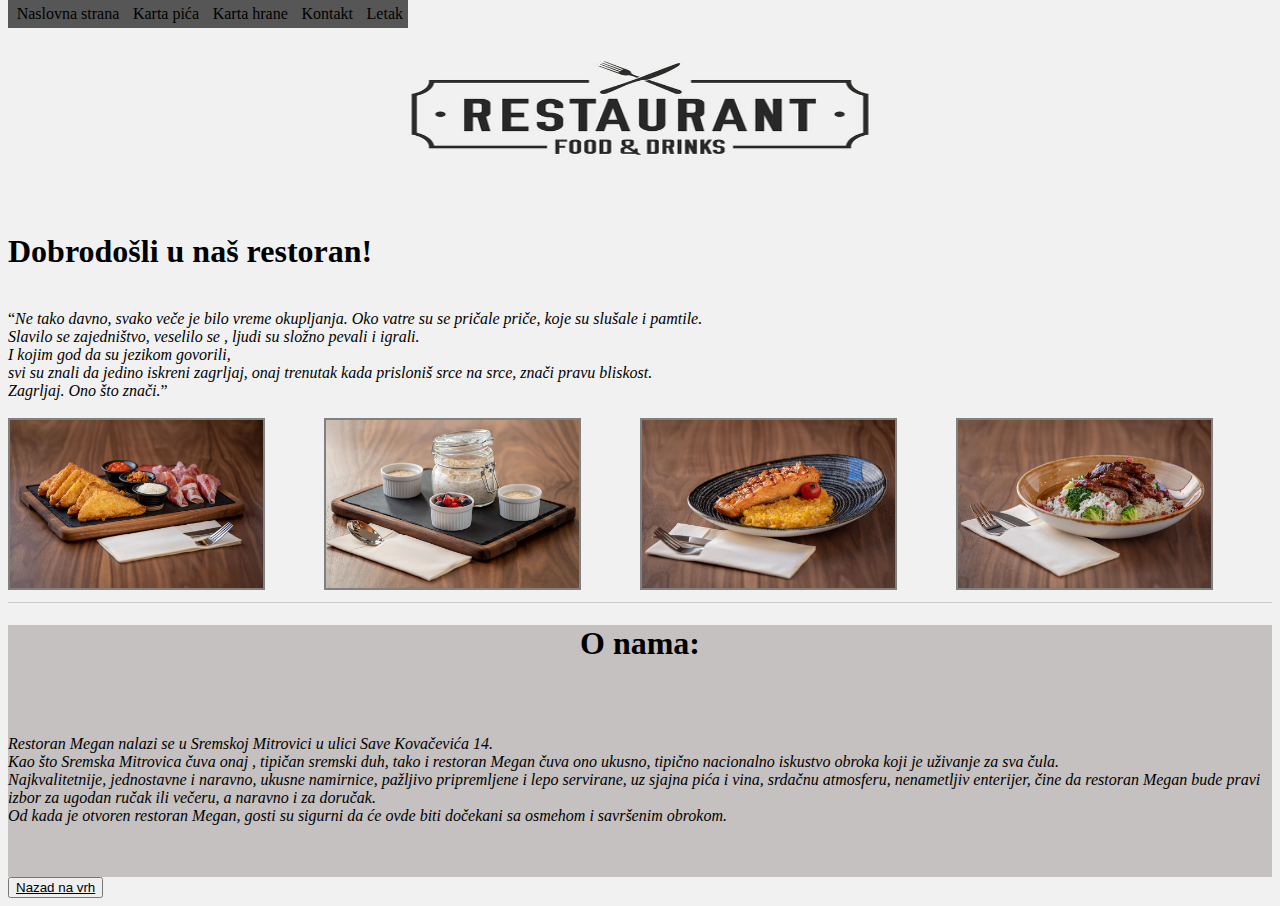
<file: index.html>
<!DOCTYPE html>
<html lang="en">
<head>
    <meta charset="UTF-8">
    <meta http-equiv="X-UA-Compatible" content="IE=edge">
    <meta name="viewport" content="width=device-width, initial-scale=1.0">
    <title>Restoran Megan2021</title>
    <link rel="stylesheet" type="text/css" href="css/index.css">
    <link rel="icon" href="img/logo1.jpg">
</head>
<body>
    <center>
    <div class="header-div">
        <ul class="menu">
            <li class="menu-item"><a href="index.html" style="font-family: Baskerville Old Face;">Naslovna strana</a></li>
            <li class="menu-item"><a href="drinks.html" style="font-family: Baskerville Old Face;">Karta pića</a></li>
            <li class="menu-item"><a href="menu.html" style="font-family: Baskerville Old Face;">Karta hrane</a></li>
            <li class="menu-item"><a href="contakt.html" style="font-family: Baskerville Old Face;">Kontakt</a></li>
            <li class="menu-item"><a href="letak.html" style="font-family: Baskerville Old Face;">Letak</a></li>
        </ul>
        </div>
      </center>
    <header>
        <center><img src="img/logo1.jpg" alt="logo" width="50%" height="200px"></center>
    </header>
    <div class="text">
    <h1 style="font-family: Baskerville Old Face;">Dobrodošli u naš restoran!</b></h1>
    <br>
    <q><i>Ne tako davno, svako veče je bilo vreme okupljanja. Oko vatre su se 
        pričale priče, koje su slušale i pamtile. <br>Slavilo se zajedništvo, veselilo se
        , ljudi su složno pevali i igrali.<br> I kojim god da su jezikom govorili,<br> svi su 
        znali da jedino iskreni zagrljaj, onaj trenutak kada prisloniš srce na srce, 
        znači pravu bliskost. <br>Zagrljaj. Ono što znači.</i></q><br><br>
        </div>
        
        <div class="row"  >
        <div class="columns" >
            <img src="img/slika1.jpg" width="80%"  onmouseover="bigImg(this)" onmouseout="normalImg(this)" style="border: 2px solid grey;"   />
            
          </div>
          <div class="columns" >
            <img src="img/slika2.jpg" width="80%" onmouseover="bigImg(this)" onmouseout="normalImg(this)"  style="border: 2px solid grey;" />
            
          </div>
          <div class="columns" >
            <img src="img/slika3.jpg" width="80%" onmouseover="bigImg(this)" onmouseout="normalImg(this)"  style="border: 2px solid grey;"/>
          </div>
          <div class="columns" >
            <img src="img/slika5.jpg" width="80%" onmouseover="bigImg(this)" onmouseout="normalImg(this)"  style="border: 2px solid grey;" />
          </div>
        </div>
        <hr>
        <div class="onama">
    <center><h1 style="font-family: Baskerville Old Face;"><b></b>O nama:</b></h1></center> <br><br>
    <p><i>Restoran Megan nalazi se u Sremskoj Mitrovici u ulici Save Kovačevića 14.<br> Kao što Sremska Mitrovica čuva onaj , tipičan sremski duh, tako i restoran Megan čuva ono ukusno, tipično nacionalno iskustvo obroka koji je uživanje za sva čula.
     <br> Najkvalitetnije, jednostavne i naravno, ukusne namirnice, pažljivo pripremljene i lepo servirane, uz sjajna pića i vina, srdačnu atmosferu, nenametljiv enterijer, čine da restoran Megan bude pravi izbor za ugodan ručak ili večeru, a naravno i za doručak.
     <br> Od kada je otvoren restoran Megan, gosti su sigurni da će ovde biti dočekani sa osmehom i savršenim obrokom.</i></p><br><br>
        </div>
        <button id="myBtn"><a href="#top" style="color:black">Nazad na vrh</a></button>
    <script src="js/index.js"></script>

       </body> 
       
    </html>
</file>
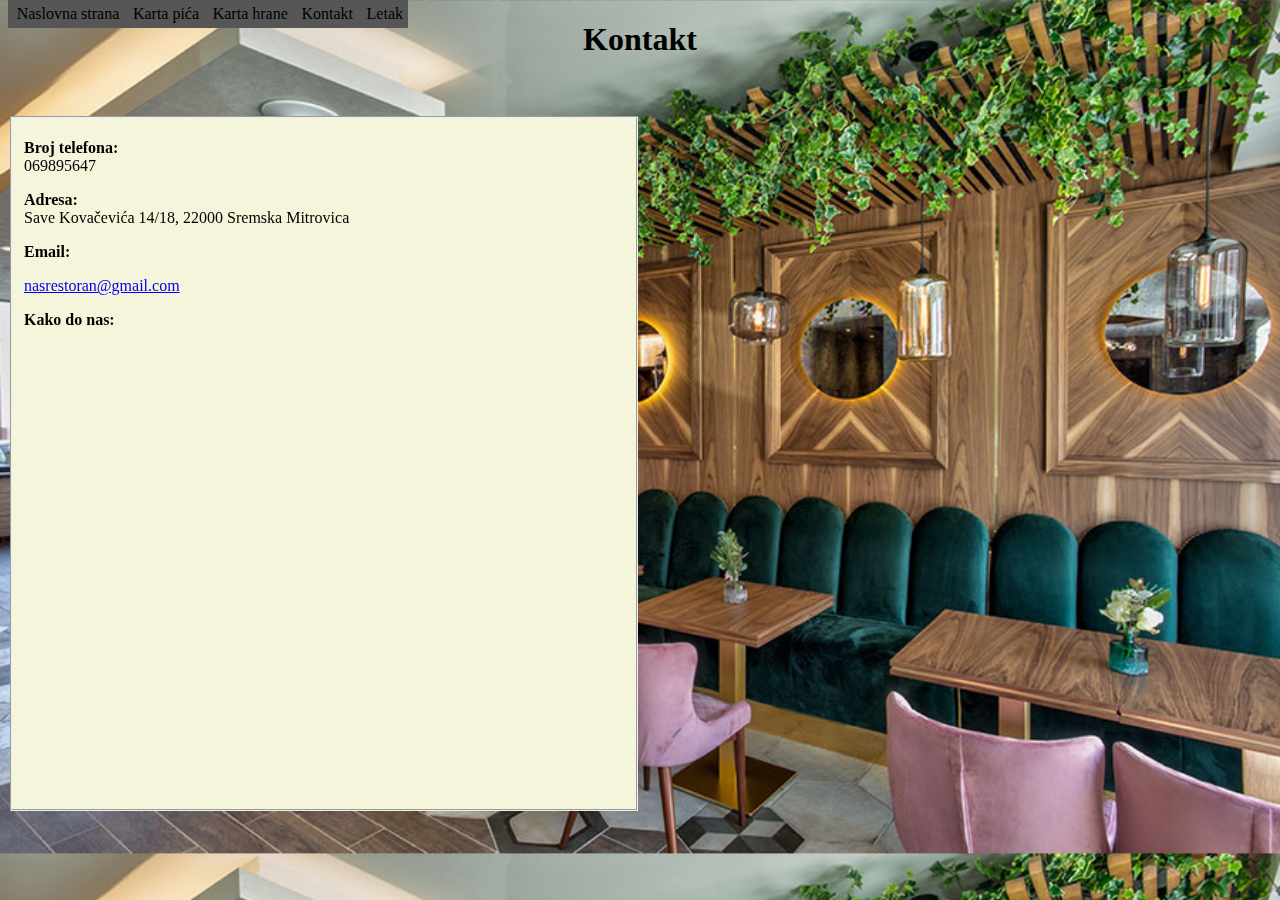
<file: contakt.html>
<!DOCTYPE html>
<html lang="en">
<head>
    <meta charset="UTF-8">
    <meta http-equiv="X-UA-Compatible" content="IE=edge">
    <meta name="viewport" content="width=device-width, initial-scale=1.0">
    <link rel="stylesheet" href="css/contakt.css">
    <link rel="icon" href="img/logo1.jpg">
    <title>Kontakt</title>
</head>
<body style=" background-image: url(img/slika8.jpg);">
    
    <center>
        <div class="header-div">
            <ul class="menu">
                <li class="menu-item"><a href="index.html" style="font-family: Baskerville Old Face;">Naslovna strana</a></li>
                <li class="menu-item"><a href="drinks.html" style="font-family: Baskerville Old Face;">Karta pića</a></li>
                <li class="menu-item"><a href="menu.html" style="font-family: Baskerville Old Face;">Karta hrane</a></li>
                <li class="menu-item"><a href="contakt.html" style="font-family: Baskerville Old Face;">Kontakt</a></li>
                <li class="menu-item"><a href="letak.html" style="font-family: Baskerville Old Face;">Letak</a></li>
            </ul>
        </div>
            <h1 style="font-family: Baskerville Old Face;">Kontakt</h1><br><br>
        </center>
    
    <div class="mapa">
      
    </div>

    <div class="podataks">    
        <fieldset class="okvir">     
        <p style="font-family: Baskerville Old Face;"><b>Broj telefona:</b><br> 069895647</p> 
        <p style="font-family: Baskerville Old Face;"><b> Adresa:</b><br> Save Kovačevića 14/18, 22000 Sremska Mitrovica</p>
        <p><b>Email:</b></p>
        <a href="mailto:nasrestoran@gmail.com">nasrestoran@gmail.com</a> 
        <br>
        <p style="font-family: Baskerville Old Face;"><b>Kako do nas:</b></p>
        <iframe src="https://www.google.com/maps/embed?pb=!1m18!1m12!1m3!1d2822.4293553097227!2d19.60665841497093!3d44.97558837393477!2m3!1f0!2f0!3f0!3m2!1i1024!2i768!4f13.1!3m3!1m2!1s0x475ba4dec0a883c5%3A0xf36433c3ffbd5e29!2z0KHQsNCy0LUg0JrQvtCy0LDRh9C10LLQuNGb0LAgMTQsINCh0YDQtdC80YHQutCwINCc0LjRgtGA0L7QstC40YbQsCAyMjAwMA!5e0!3m2!1ssr!2srs!4v1666295437908!5m2!1ssr!2srs" width="600" height="450" style="border:0;" allowfullscreen="" loading="lazy" referrerpolicy="no-referrer-when-downgrade"></iframe>    </fieldset>
    </div>

</body>
</html>
</file>
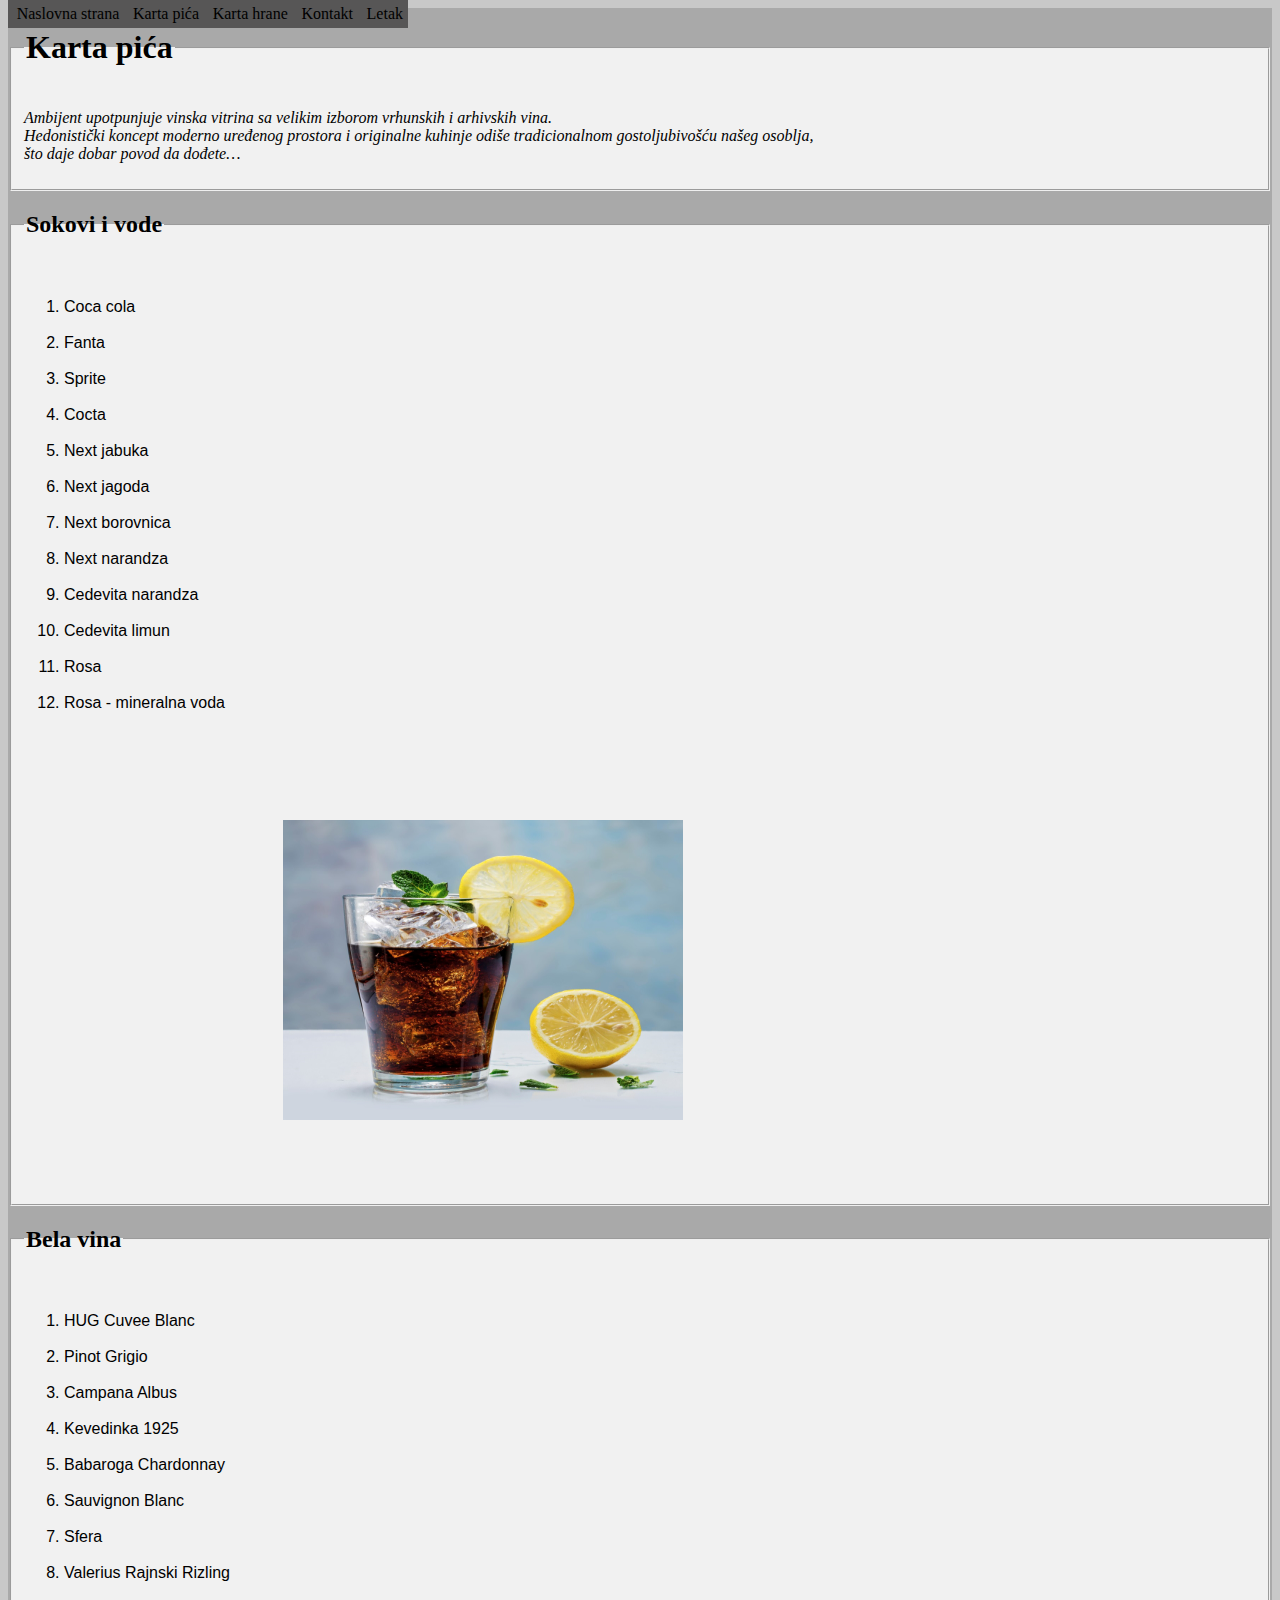
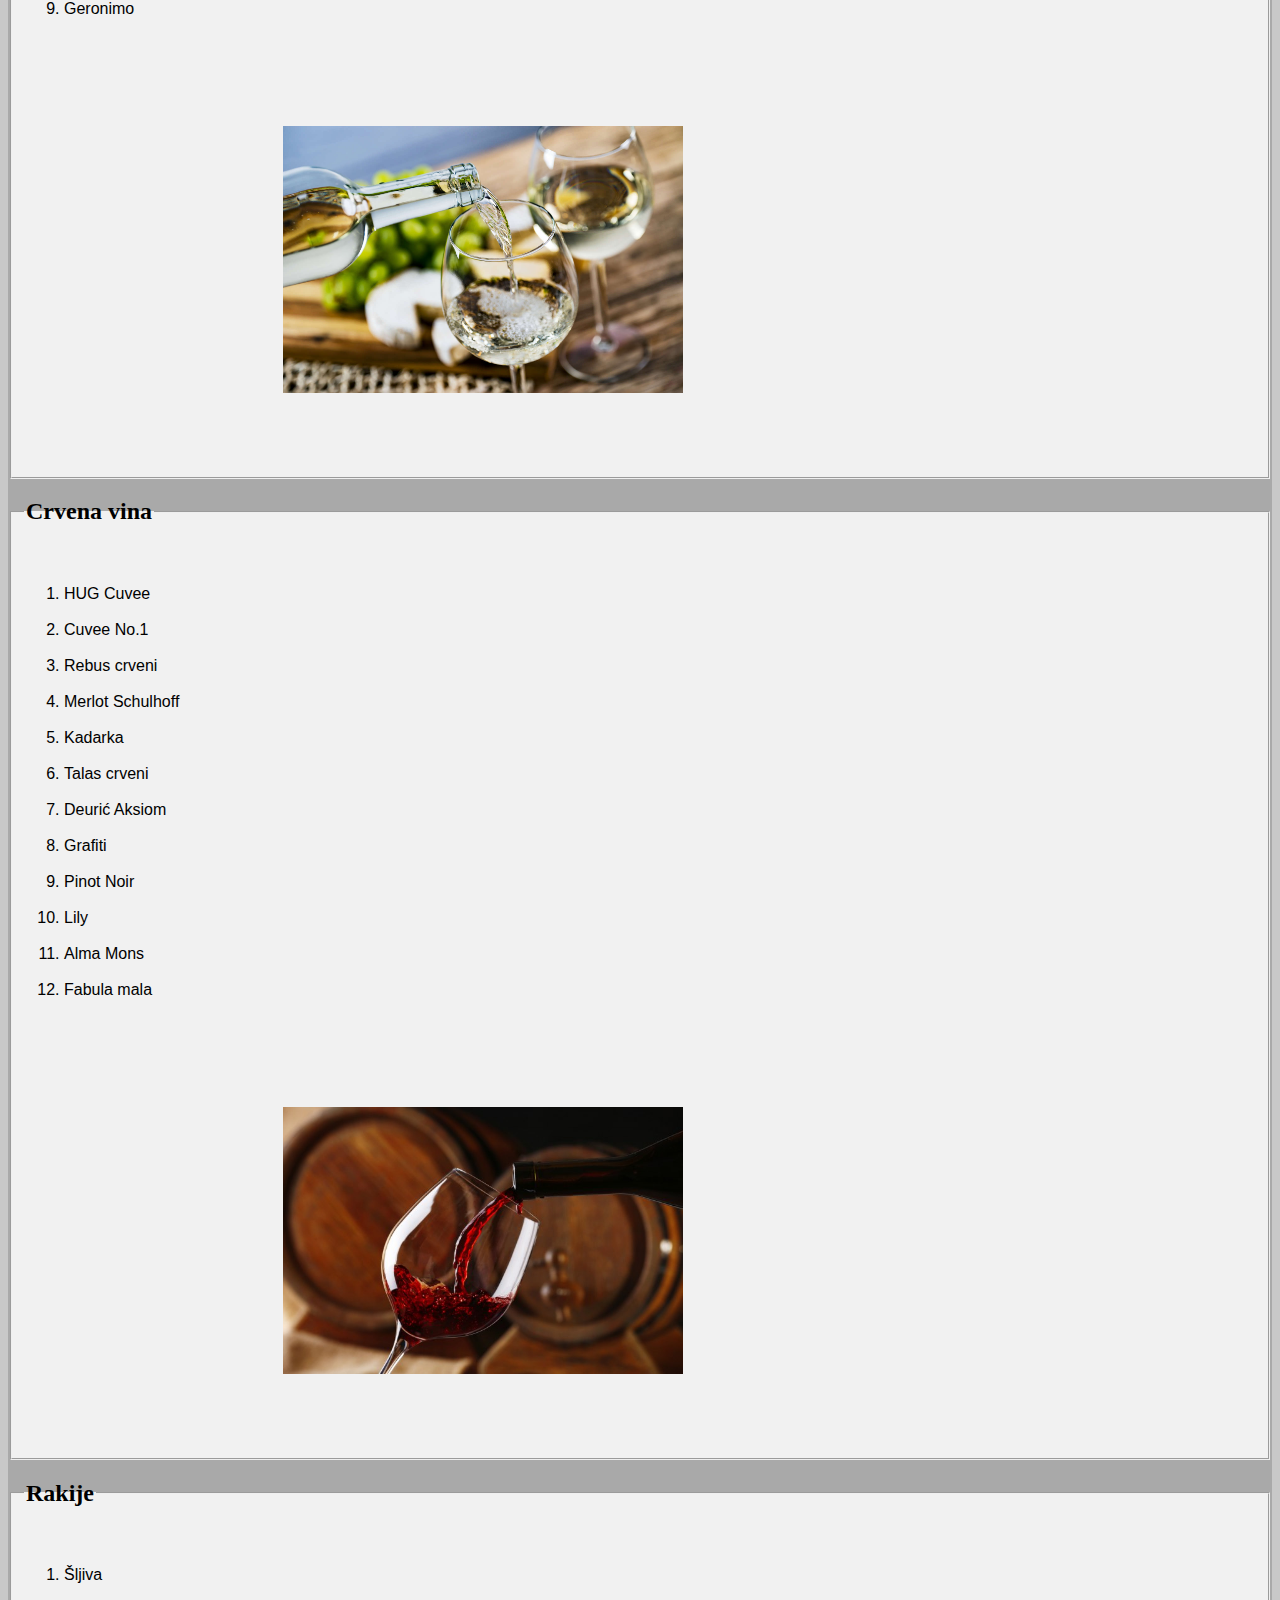
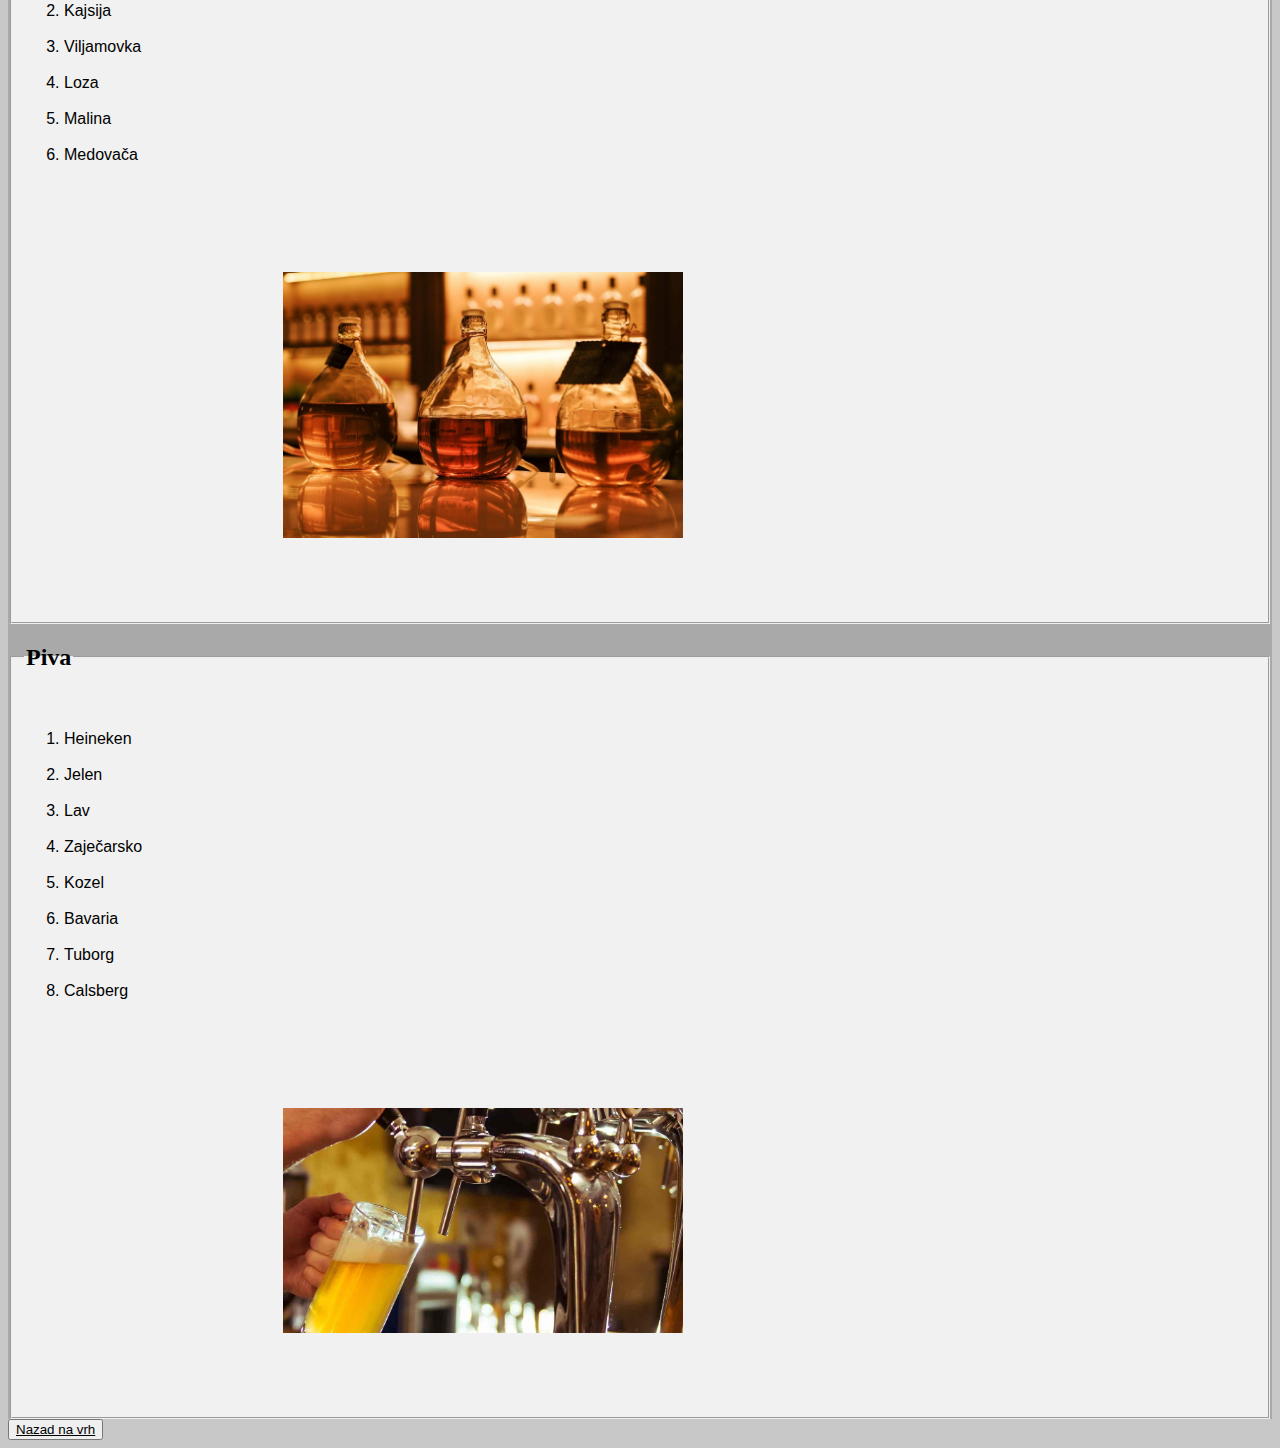
<file: drinks.html>
<!DOCTYPE html>
<html lang="en">
<head>
    <meta charset="UTF-8">
    <meta http-equiv="X-UA-Compatible" content="IE=edge">
    <meta name="viewport" content="width=device-width, initial-scale=1.0">
    <link rel="stylesheet" href="css/drinks.css">
    <link rel="icon" href="img/logo1.jpg">
    <title>Karta pića</title>
</head>
<body>
    <center>
      <div class="header-div">
        <ul class="menu">
            <li class="menu-item"><a href="index.html" style="font-family: Baskerville Old Face;">Naslovna strana</a></li>
            <li class="menu-item"><a href="drinks.html" style="font-family: Baskerville Old Face;">Karta pića</a></li>
            <li class="menu-item"><a href="menu.html" style="font-family: Baskerville Old Face;">Karta hrane</a></li>
            <li class="menu-item"><a href="contakt.html" style="font-family: Baskerville Old Face;">Kontakt</a></li>
            <li class="menu-item"><a href="letak.html" style="font-family: Baskerville Old Face;">Letak</a></li>
        </ul>
        </div>
        </center>

        <div class="fields">
    <fieldset class="fscolor">
    <legend><h1 style="font-family: Baskerville Old Face;">Karta pića</h1></legend>
    <p style="font-family: Baskerville Old Face;"><i>Ambijent upotpunjuje vinska vitrina sa velikim izborom vrhunskih i arhivskih vina.<br>
       Hedonistički koncept moderno uređenog prostora i originalne kuhinje odiše tradicionalnom
        gostoljubivošću našeg osoblja,<br>što daje dobar povod da dođete…
    </i></p>
  </fieldset>
</div>

<div class="fields">
  <fieldset class="fscolor">
    <legend><h2 style="font-family: Baskerville Old Face;">Sokovi i vode</h2></legend>
    <ol style="float: left; min-width: 500px;"> 
        <br> <li>Coca cola</li><br>
         <li>Fanta</li><br>
         <li>Sprite</li><br>
         <li>Cocta</li><br>
         <li>Next jabuka</li><br>
         <li>Next jagoda</li><br>
         <li>Next borovnica</li><br>
         <li>Next narandza</li><br>
         <li>Cedevita narandza</li><br>
         <li>Cedevita limun</li><br>
         <li>Rosa</li><br>
         <li>Rosa - mineralna voda</li><br>
       </ol>
       <img class="slika" src="img/dinkssv.jpg"  style="float: left; margin-left: 15%; padding: 6%;" width="400px" height="300px">
      </fieldset>
    </div>

    <div class="fields">
      <fieldset class="fscolor">
        <legend><h2 style="font-family: Baskerville Old Face;">Bela vina</h2></legend>
       <ol style="float: left; min-width: 500px;"> 
        <br> <li>HUG Cuvee Blanc</li><br>
         <li>Pinot Grigio</li><br>
         <li>Campana Albus</li><br>
         <li>Kevedinka 1925</li><br>
         <li>Babaroga Chardonnay</li><br>
         <li>Sauvignon Blanc</li><br>
         <li>Sfera</li><br>
         <li>Valerius Rajnski Rizling</li><br>
         <li>Geronimo</li><br>
       </ol>
       <img class="slika" src="img/drinkbv.jpeg"  style="float: left; margin-left: 15%; padding:6%" width="400px">
      </fieldset>
    </div>

    <div class="fields">
      <fieldset class="fscolor">
        <legend><h2 style="font-family: Baskerville Old Face;">Crvena vina</h2></legend>
       <ol style="float: left; min-width: 500px;"> 
        <br> <li>HUG Cuvee</li><br>
         <li>Cuvee No.1</li><br>
         <li>Rebus crveni</li><br>
         <li>Merlot Schulhoff</li><br>
         <li>Kadarka</li><br>
         <li>Talas crveni</li><br>
         <li>Deurić Aksiom</li><br>
         <li>Grafiti</li><br>
         <li>Pinot Noir</li><br>
         <li>Lily</li><br>
         <li>Alma Mons</li><br>
         <li>Fabula mala</li><br>
       </ol>
       <img class="slika" src="img/drinkcv.jpg"  style="float: left; margin-left: 15%; padding:6%;" width="400px">
      </fieldset>
    </div>

    <div class="fields">
      <fieldset class="fscolor">
        <legend><h2 style="font-family: Baskerville Old Face;">Rakije</h2></legend>
       <ol style="float: left; min-width: 500px;">
        <br> <li>Šljiva</li><br>
         <li>Kajsija</li><br>
         <li>Viljamovka</li><br>
         <li>Loza</li><br>
         <li>Malina</li><br>
         <li>Medovača</li><br>
       </ol>
       <img class="slika" src="img/drinkr.jpg"  style="float: left; margin-left: 15%; padding:6%;" width="400px">
      </fieldset>
    </div>

    <div class="fields">
      <fieldset class="fscolor">
        <legend><h2 style="font-family: Baskerville Old Face;">Piva </h2></legend>
       <ol style="float: left; min-width: 500px;">
        <br> <li>Heineken</li><br>
         <li>Jelen</li><br>
         <li>Lav</li><br>
         <li>Zaječarsko</li><br>
         <li>Kozel</li><br>
         <li>Bavaria</li><br>
         <li>Tuborg</li><br>
         <li>Calsberg</li><br>
       </ol>
       <img class="slika" src="img/drinkp.jpg"  style="float: left; margin-left: 15%; padding:6%;" width="400px">
      </fieldset>
    </div>
      <button id="myBtn"><a href="#top" style="color:black">Nazad na vrh</a></button>


</body>
</html>
</file>
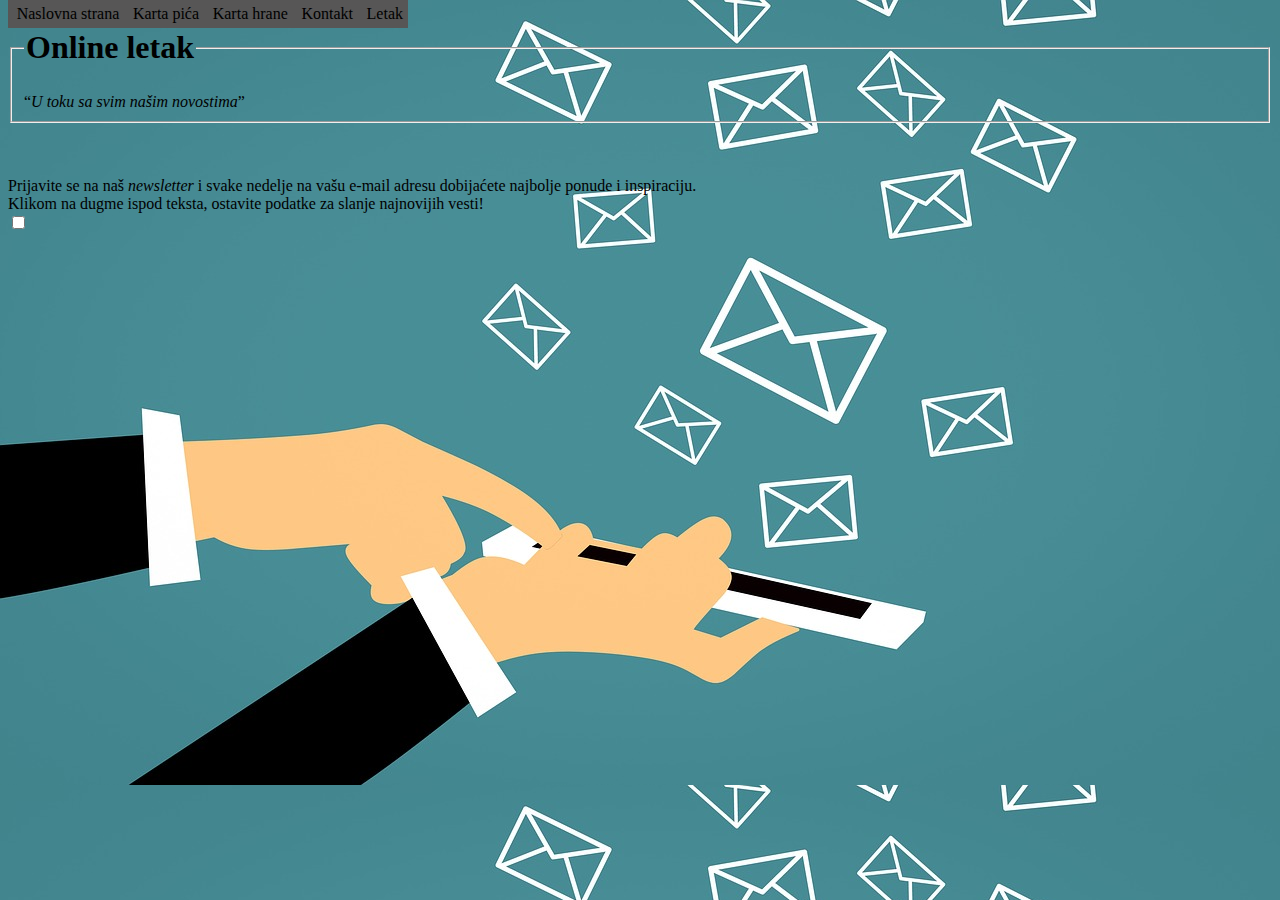
<file: letak.html>
<!DOCTYPE html>
<html lang="en">
<head>
    <meta charset="UTF-8">
    <meta http-equiv="X-UA-Compatible" content="IE=edge">
    <meta name="viewport" content="width=device-width, initial-scale=1.0">
    <link rel="stylesheet" href="css/letak.css">
    <link rel="icon" href="img/logo1.jpg">
    <title>Letak</title>
</head>
<body style="background-image: url(img/newsletter.jpg);">
    <center>
      <div class="header-div">
        <ul class="menu">
            <li class="menu-item"><a href="index.html" style="font-family: Baskerville Old Face;">Naslovna strana</a></li>
            <li class="menu-item"><a href="drinks.html" style="font-family: Baskerville Old Face;">Karta pića</a></li>
            <li class="menu-item"><a href="menu.html" style="font-family: Baskerville Old Face;">Karta hrane</a></li>
            <li class="menu-item"><a href="contakt.html" style="font-family: Baskerville Old Face;">Kontakt</a></li>
            <li class="menu-item"><a href="letak.html" style="font-family: Baskerville Old Face;">Letak</a></li>
        </ul>
        </div>
        </center>
  <fieldset>
    <legend><h1 style="font-family: Baskerville Old Face;">Online letak</h1></legend>
    <q><i>U toku sa svim našim novostima</i></q>
  </fieldset>

    <br><br><br>
    <form>
    <label  for="box">Prijavite se na naš <i>newsletter</i> i svake nedelje na vašu e-mail adresu dobijaćete najbolje ponude i inspiraciju.<br>
       Klikom na dugme ispod teksta, ostavite podatke za slanje najnovijih vesti!</label><br>
    <input type="checkbox" id="box" >
    </form>
    <fieldset id="tekst">

      <label for="gender" style="font-family: Baskerville Old Face;"><b>Pol:</b></label>
       <select name="gender" id="gender">
        <option value="male">Muško</option>
        <option value="female">Žensko</option>
       </select>

    <br>

    <p style="font-family: Baskerville Old Face;"><b>Datum rođenja?</b></p>
    <label for="day" style="font-family: Baskerville Old Face;"><b>Dan:</b></label>
    <select name="day" id="day">
      <option value="1">1</option>
      <option value="2">2</option>
      <option value="3">3</option>
      <option value="4">4</option>
      <option value="5">4</option>
      <option value="6">5</option>
      <option value="7">6</option>
      <option value="7">7</option>
      <option value="8">8</option>
      <option value="9">9</option>
      <option value="10">10</option>
      <option value="11">11</option>
      <option value="12">12</option>
      <option value="13">13</option>
      <option value="14">14</option>
      <option value="15">15</option>
      <option value="16">16</option>
      <option value="17">17</option>
      <option value="18">18</option>
      <option value="19">19</option>
      <option value="20">20</option>
      <option value="21">21</option>
      <option value="22">22</option>
      <option value="23">23</option>
      <option value="24">24</option>
      <option value="25">25</option>
      <option value="26">26</option>
      <option value="27">27</option>
      <option value="28">28</option>
      <option value="29">29</option>
      <option value="30">30</option>
      <option value="31">31</option>
      <option value="8">8</option>
    </select>

    <label for="month" style="font-family: Baskerville Old Face;"><b>Mesec:</b></label>
    <select name="month" id="month">
      <option value="januar">januar</option>
      <option value="februar">februar</option>
      <option value="mart">mart</option>
      <option value="april">april</option>
      <option value="maj">maj</option>
      <option value="jun">jul</option>
      <option value="avgust">avgust</option>
      <option value="septembar">septembar</option>
      <option value="oktobar">oktobar</option>
      <option value="novembar">novembar</option>
      <option value="decembar">decembar</option>
    </select>

    <label for="year" style="font-family: Baskerville Old Face;"><b>Godina:</b></label>
    <select name="year" id="year">
      <option value="1979">1979</option>
      <option value="1980">1980</option>
      <option value="1981">1981</option>
      <option value="1982">1982</option>
      <option value="1983">1983</option>
      <option value="1984">1984</option>
      <option value="1985">1985</option>
      <option value="1986">1986</option>
      <option value="1987">1987</option>
      <option value="1988">1988</option>
      <option value="1989">1989</option>
      <option value="1990">1990</option>
      <option value="1991">1991</option>
      <option value="1992">1992</option>
      <option value="1993">1993</option>
      <option value="1994">1994</option>
      <option value="1995">1995</option>
      <option value="1996">1996</option>
      <option value="1997">1997</option>
      <option value="1998">1998</option>
      <option value="1999">1999</option>
      <option value="2000">2000</option>
      <option value="2001">2001</option>
      <option value="2002">2002</option>
      <option value="2003">2003</option>
    </select>

    <br>
    <label for="fname" style="font-family: Baskerville Old Face;"><b>Ime:</b></label> <br>
    <input type="text" name="fname" placeholder="Unesite ime..." id="fname"><br> <br>
    <label for="lname" style="font-family: Baskerville Old Face;"><b>Prezime:</b></label><br>
    <input type="text" name="lname" placeholder="Unesite prezime..." id="lname"><br><br>
    <label for="email" style="font-family: Baskerville Old Face;"><b>Email:</b></label><br>
    <input type="email" name="email" placeholder="Unesite e-mail adresu..." id="email"><br><br>
    <label for="number" style="font-family: Baskerville Old Face; color: white;" ><b>Broj telefona:</b></label><br>
    <input type="phone" name="email" placeholder="+381" id="phone"><br><br>

    <button>Pošalji</button><br> <br>

  </fieldset>

  

       
<script src="js/letak.js"></script>

</body>
</html>
</file>
<file: css/index.css>
ul li a{
  text-decoration: none;
  float: right;
  color: black;
  padding: 5px;
}

ul {
  padding: 0;
  margin: 0 0 0px;
}

.header-div {
  background-color:  rgb(87, 86, 86);
  overflow: hidden;
  position: fixed;
  top: 0;
}

.header-div  a:hover {
  color:silver;
}

.text {
  margin: auto;
}

body{
    background-color: #f1f1f1;
}

menu,
ul {
  display: flex;
  list-style: none;
  padding: 0;
  width: 400px;
}

li {
  flex-grow: 1;
}

.column {
  float: left;
  width: 22%;
  padding: 5px;
}

.row::after {
  content: "";
  clear: both;
  display: table;
}

.row {
  display: flex;
}

.column {
  flex: 33.33%;
  padding: 5px;
}


hr{
  height: 1px;
  background-color: #ccc;
  border: none;
}
.onama{
  background-color: rgb(197, 193, 193);
}
</file>
<file: css/contakt.css>
ul li a{
   text-decoration: none; 
    float: right;
    color: black;
    padding: 5px;
  }

  ul {
    display: flex;
    list-style: none;
    padding: 0;
    width: 400px;
    margin: 0 0 0px;
  }

  li {
    flex-grow: 1;
    font-family:Verdana, Geneva, Tahoma, sans-serif;
  }

  .header-div {
    background-color: rgb(87, 86, 86);
    overflow: hidden;
    position: fixed;
    top: 0;
  } 

  .header-div a:hover {
    color: silver;
  }

  .mapa{
    float: left;
    width: 50%;
    padding: 10px;
    height: 300px
    
  }
  .podatak{
    background-color: gray;
    
  }
  body{
    background-image:url(/img/slika8.jpg);
    background-size: cover;
  }

.okvir{
  background-color: beige;
  position:fixed;
}
</file>
<file: css/drinks.css>
ul li a{
    text-decoration: none;
    float: right;
    color: black;
    padding: 5px;
  }
  
  ul {
    padding: 0;
    margin: 0 0 0px;
  }

  ul {
    display: flex;
    list-style: none;
    padding: 0;
    width: 400px;
  }

  li {
    flex-grow: 1;
    font-family:Verdana, Geneva, Tahoma, sans-serif;
  }

  .header-div {
    background-color: rgb(87, 86, 86);
    overflow: hidden;
    position: fixed;
    top: 0;
  }

  .header-div  a:hover {
    color:silver;
  }

  body {
    background-color: rgba(128, 128, 128, 0.431);
  }

  .fields {
    background-color: rgba(128, 128, 128, 0.431);
  }

  .fscolor {
    background-color:#f1f1f1;
  }
</file>
<file: css/letak.css>
ul li a{
    text-decoration: none;
    float: right;
    color: black;
    padding: 5px;
  }
  
  ul {
    padding: 0;
    margin: 0 0 0px;
  }

  ul {
    display: flex;
    list-style: none;
    padding: 0;
    width: 400px;
  }

  li {
    flex-grow: 1;
    font-family:Verdana, Geneva, Tahoma, sans-serif;
  }

  .header-div {
    background-color:  rgb(87, 86, 86);
    overflow: hidden;
    position: fixed;
    top: 0;
  }

  .header-div  a:hover {
    color:silver;
  }

  body{
    background-image:url(/img/slika8.jpg);
    background-size: cover;
  }
</file>
